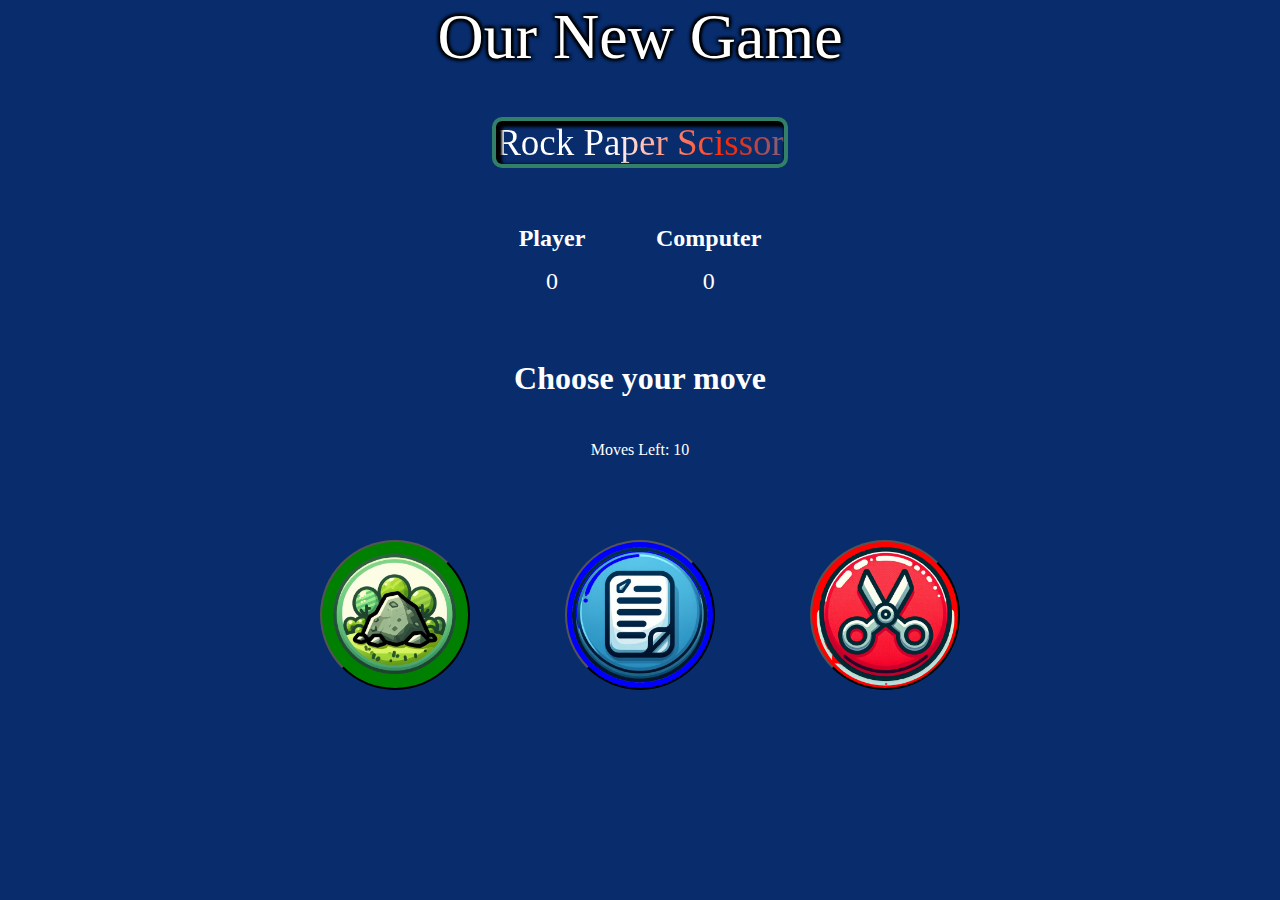
<file: rock paper scissor/index.html>
<!DOCTYPE html>
<html lang="en">
<head>
    <meta charset="UTF-8">
    <meta name="viewport" content="width=device-width, initial-scale=1.0">
    <title>Rock Paper scisor</title>
    <link rel="stylesheet" href="style.css">
</head>
<body>

	<section class="game">
		<!--Title -->
		<div class="title">Our New Game</div>
        <p id="subtitle">Rock Paper Scissor</p>
		
		<!--Display Score of player and computer -->
		<div class="score"> 
			<div class="playerScore">
				<h2>Player</h2>
				<p class="p-count count">0</p>

			</div>	 
			<div class="computerScore">
				<h2>Computer</h2>
				<p class="c-count count">0</p>

			</div>
		</div>
	
		<div class="move">Choose your move</div>
		
		<!--Number of moves left before game ends -->
		<div class="movesleft">Moves Left: 10 </div>
		
		<!--Options available to player to play game -->
		<div class="options">
			<button id="rock"></button>
			<button id="paper"></button>
			<button id="scissor"></button> 
		</div>
		
		<!--Final result of game -->
		<div class="result"></div>
		
		<!--Reload the game -->
		<button class="reload"></button>

	</section>


    <script src="script.js"></script>

</body>
</html>
</file>
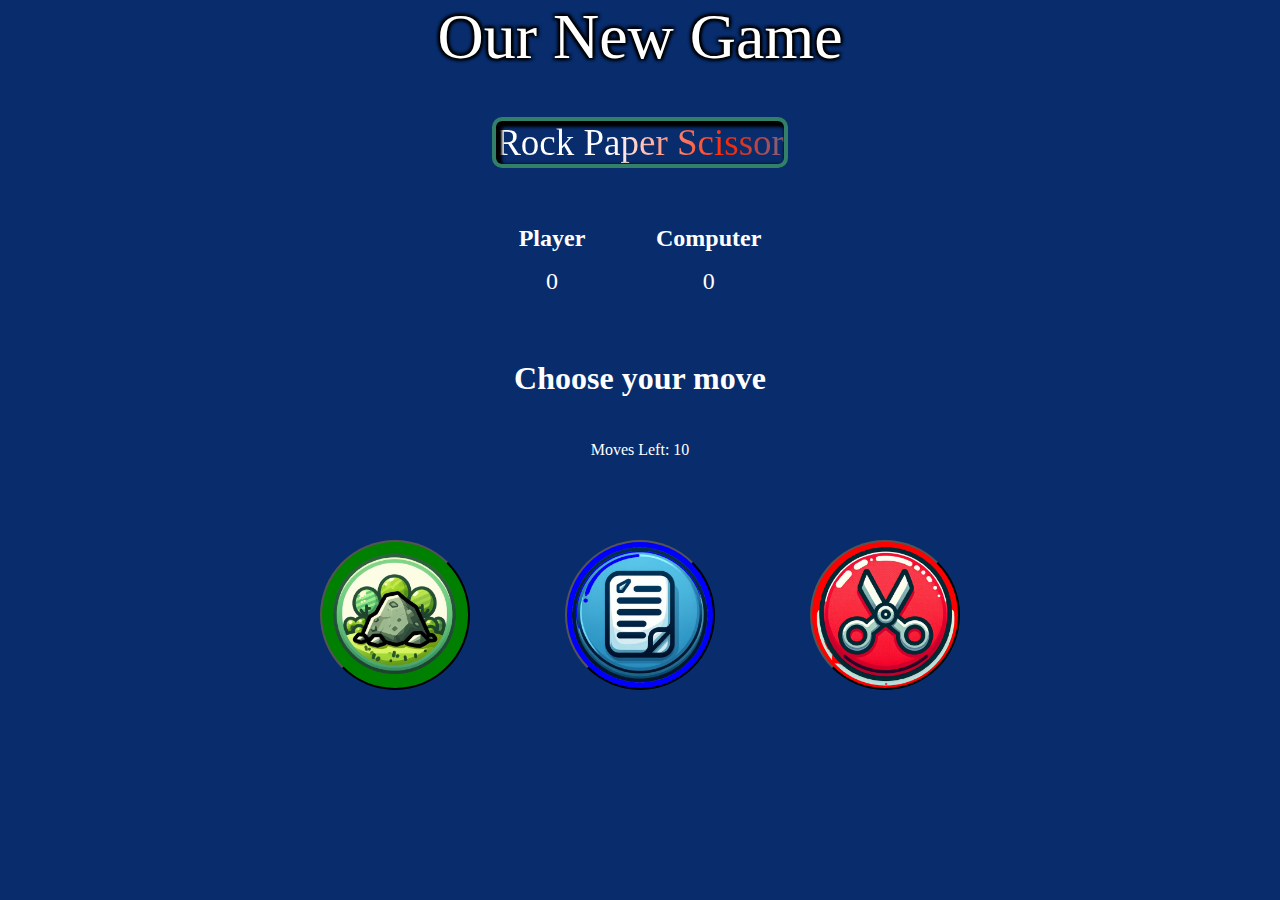
<file: rock paper scissor/Geral.html>
<!DOCTYPE html>
<html lang="en">
<head>
    <meta charset="UTF-8">
    <meta name="viewport" content="width=device-width, initial-scale=1.0">
    <title>Rock Paper scisor</title>
    
    <style>
        /* styles.css */
/* universal selector - Applies to whole document */
*{
    padding: 0;
    margin: 0;
    box-sizing: border-box;
    background: #082c6c;
    color: #fff;
}
/* To center everything in game */
.game{
    display: flex;
    flex-direction: column;
    height: 100vh;
    width: 100vw;
    justify-content: center;
    align-items: center;
}

#subtitle{
    font-size: 37px;
    cursor: default;
    background: linear-gradient(to right, #FFF 20%, rgb(255, 38, 0) 40%, rgb(0, 157, 255) 60%, #FFF 80%, green, #fff);
    background-size: 200% auto;
    color: #000;
    background-clip: text;
    -webkit-background-clip: text;
    -webkit-text-fill-color: transparent;
    animation: shine 3s linear infinite;
    border: 4px solid #318067;
    display: flex;
    justify-content: center;
    box-shadow: 3px 3px 3px 3px black inset;
    border-radius: 10px;
    position: absolute;
    top: 13%;
    text-shadow: none;
   
}

@keyframes shine {
    to {
      background-position: 200% center;
    }
}

/* Title of the game */
.title{
    position: absolute;
    top: 0;
    font-size: 4rem;
    z-index: 2;
    text-shadow:
    2px  2px 3px black,
    2px -2px 3px black,
   -2px  2px 3px black,
   -2px -2px 3px black;
}

/* Score Board */
.score{
    display: flex;
    width: 30vw;
    justify-content: space-evenly;
    position: absolute;
    top: 25%;
    z-index: 1;
}

/* Score */
.p-count,.c-count{
    text-align: center;
    font-size: 1.5rem;
    margin-top: 1rem;
    top: 45%;
}

/* displaying three buttons in one line */
.options{
    position: absolute;
    top: 60%;
    display: flex;
    width: 50vw;
    justify-content: space-between;
}

/* Styling on all three buttons */
#rock, #paper, #scissor{
    padding: 0.8rem;
    width: 150px;
    height: 150px;
    border-radius: 50%;
    cursor: pointer;
    background-size: cover;
    background-repeat: no-repeat;
    background-position: center;
}

#rock{
    background-image: url('rock.png');
    background-color: green;
}
#paper{
    background-image: url('paper.png');
    background-color: blue;
}
#scissor{
    background-image: url('scissor.png');
    background-color: red;
}



.move{
    font-size: 2rem;
    font-weight: bold;
    position: absolute;
    top: 40%;
}

/* Reload button style */
.reload {
    display: none;
    justify-content: center;
    text-align: center;
    font-size: 20px;
    margin-top: 2rem;
    padding: 1rem;
    background: green;
    outline: none;
    border: none;
    border-radius: 10px;
    cursor: pointer;
    position: absolute;
    top: 65%;
    width: 150px;
    height: 50px;
    box-shadow: rgba(0, 0, 0, 0.19) 0px 10px 20px, rgba(0, 0, 0, 0.23) 0px 6px 6px;
    transition: all 300ms ease;
}
.reload:hover {
    box-shadow: rgba(50, 50, 93, 0.25) 0px 30px 60px -12px inset,
      rgba(0, 0, 0, 0.3) 0px 18px 36px -18px inset;
}

.result{
    position: absolute;
    top: 90%;
    font-size: 2rem;
}

/* Responsive Design */
@media screen and (max-width: 612px)
{ 
    .title{
        text-align: center;
    }
    .score{
        position: absolute;
        top: 200px;
        width: 100vw;
    }
    .options{
        width: 100vw;
    }
}
    </style>
</head>
<body>

	<section class="game">
		<!--Title -->
		<div class="title">Our New Game</div>
        <p id="subtitle">Rock Paper Scissor</p>
		
		<!--Display Score of player and computer -->
		<div class="score"> 
			<div class="playerScore">
				<h2>Player</h2>
				<p class="p-count count">0</p>

			</div>	 
			<div class="computerScore">
				<h2>Computer</h2>
				<p class="c-count count">0</p>

			</div>
		</div>
	
		<div class="move">Choose your move</div>
		
		<!--Number of moves left before game ends -->
		<div class="movesleft">Moves Left: 10 </div>
		
		<!--Options available to player to play game -->
		<div class="options">
			<button id="rock"></button>
			<button id="paper"></button>
			<button id="scissor"></button> 
		</div>
		
		<!--Final result of game -->
		<div class="result"></div>
		
		<!--Reload the game -->
		<button class="reload"></button>

	</section>


    <script>
        // Complete logic of game inside this function
const game = () => {
    let playerScore = 0;
    let computerScore = 0;
    let moves = 0;

    // Function to 
    const playGame = () => {
        const rockBtn = document.querySelector('#rock');
        const paperBtn = document.querySelector('#paper');
        const scissorBtn = document.querySelector('#scissor');
        const playerOptions = [rockBtn, paperBtn, scissorBtn];
        const computerOptions = ['rock', 'paper', 'scissors'];

        // Function to start playing game
        playerOptions.forEach(option => {
            option.addEventListener('click', function () {
                const movesLeft = document.querySelector('.movesleft');
                moves++;
                movesLeft.innerText = `Moves Left: ${10 - moves}`;

                const choiceNumber = Math.floor(Math.random() * 3);
                const computerChoice = computerOptions[choiceNumber];

                // Function to check who wins
                winner(this.id, computerChoice);

                // Calling gameOver function after 10 moves
                if (moves == 10) {
                    gameOver(playerOptions, movesLeft);
                }
            });
        });
    };

    // Function to decide winner
    const winner = (player, computer) => {
        const result = document.querySelector('.result');
        const playerScoreBoard = document.querySelector('.p-count');
        const computerScoreBoard = document.querySelector('.c-count');
        if (player === computer) {
            result.textContent = 'Tie';
        }
        else if (player === 'rock') {
            if (computer === 'paper') {
                result.textContent = 'Computer Won';
                computerScore++;
                computerScoreBoard.textContent = computerScore;
            } else {
                result.textContent = 'Player Won';
                playerScore++;
                playerScoreBoard.textContent = playerScore;
            }
        }
        else if (player === 'scissor') {
            if (computer === 'rock') {
                result.textContent = 'Computer Won';
                computerScore++;
                computerScoreBoard.textContent = computerScore;
            } else {
                result.textContent = 'Player Won';
                playerScore++;
                playerScoreBoard.textContent = playerScore;
            }
        }
        else if (player === 'paper') {
            if (computer === 'scissors') {
                result.textContent = 'Computer Won';
                computerScore++;
                computerScoreBoard.textContent = computerScore;
            } else {
                result.textContent = 'Player Won';
                playerScore++;
                playerScoreBoard.textContent = playerScore;
            }
        }
    };

    // Function to run when game is over
    const gameOver = (playerOptions, movesLeft) => {
        const chooseMove = document.querySelector('.move');
        const result = document.querySelector('.result');
        const reloadBtn = document.querySelector('.reload');

        playerOptions.forEach(option => {
            option.style.display = 'none';
        });

        chooseMove.innerText = 'Game Over!!';
        movesLeft.style.display = 'none';

        if (playerScore > computerScore) {
            result.style.fontSize = '2rem';
            result.innerText = 'You Won The Game';
            result.style.color = '#308D46';
        }
        else if (playerScore < computerScore) {
            result.style.fontSize = '2rem';
            result.innerText = 'You Lost The Game';
            result.style.color = 'red';
        }
        else {
            result.style.fontSize = '2rem';
            result.innerText = 'Tie';
            result.style.color = 'grey';
        }
        reloadBtn.innerText = 'Restart';
        reloadBtn.style.display = 'flex';
        reloadBtn.addEventListener('click', () => {
            window.location.reload();
        });
    };

    // Calling playGame function inside game
    playGame();
};

// Calling the game function
game();

    </script>

</body>
</html>
</file>
<file: rock paper scissor/style.css>
/* styles.css */
/* universal selector - Applies to whole document */
*{
    padding: 0;
    margin: 0;
    box-sizing: border-box;
    background: #082c6c;
    color: #fff;
}
/* To center everything in game */
.game{
    display: flex;
    flex-direction: column;
    height: 100vh;
    width: 100vw;
    justify-content: center;
    align-items: center;
}

#subtitle{
    font-size: 37px;
    cursor: default;
    background: linear-gradient(to right, #FFF 20%, rgb(255, 38, 0) 40%, rgb(0, 157, 255) 60%, #FFF 80%, green, #fff);
    background-size: 200% auto;
    color: #000;
    background-clip: text;
    -webkit-background-clip: text;
    -webkit-text-fill-color: transparent;
    animation: shine 3s linear infinite;
    border: 4px solid #318067;
    display: flex;
    justify-content: center;
    box-shadow: 3px 3px 3px 3px black inset;
    border-radius: 10px;
    position: absolute;
    top: 13%;
    text-shadow: none;
   
}

@keyframes shine {
    to {
      background-position: 200% center;
    }
}

/* Title of the game */
.title{
    position: absolute;
    top: 0;
    font-size: 4rem;
    z-index: 2;
    text-shadow:
    2px  2px 3px black,
    2px -2px 3px black,
   -2px  2px 3px black,
   -2px -2px 3px black;
}

/* Score Board */
.score{
    display: flex;
    width: 30vw;
    justify-content: space-evenly;
    position: absolute;
    top: 25%;
    z-index: 1;
}

/* Score */
.p-count,.c-count{
    text-align: center;
    font-size: 1.5rem;
    margin-top: 1rem;
    top: 45%;
}

/* displaying three buttons in one line */
.options{
    position: absolute;
    top: 60%;
    display: flex;
    width: 50vw;
    justify-content: space-between;
}

/* Styling on all three buttons */
#rock, #paper, #scissor{
    padding: 0.8rem;
    width: 150px;
    height: 150px;
    border-radius: 50%;
    cursor: pointer;
    background-size: cover;
    background-repeat: no-repeat;
    background-position: center;
}

#rock{
    background-image: url('rock.png');
    background-color: green;
}
#paper{
    background-image: url('paper.png');
    background-color: blue;
}
#scissor{
    background-image: url('scissor.png');
    background-color: red;
}



.move{
    font-size: 2rem;
    font-weight: bold;
    position: absolute;
    top: 40%;
}

/* Reload button style */
.reload {
    display: none;
    justify-content: center;
    text-align: center;
    font-size: 20px;
    margin-top: 2rem;
    padding: 1rem;
    background: green;
    outline: none;
    border: none;
    border-radius: 10px;
    cursor: pointer;
    position: absolute;
    top: 65%;
    width: 150px;
    height: 50px;
    box-shadow: rgba(0, 0, 0, 0.19) 0px 10px 20px, rgba(0, 0, 0, 0.23) 0px 6px 6px;
    transition: all 300ms ease;
}
.reload:hover {
    box-shadow: rgba(50, 50, 93, 0.25) 0px 30px 60px -12px inset,
      rgba(0, 0, 0, 0.3) 0px 18px 36px -18px inset;
}

.result{
    position: absolute;
    top: 90%;
    font-size: 2rem;
}

/* Responsive Design */
@media screen and (max-width: 612px)
{ 
    .title{
        text-align: center;
    }
    .score{
        position: absolute;
        top: 200px;
        width: 100vw;
    }
    .options{
        width: 100vw;
    }
}
</file>
